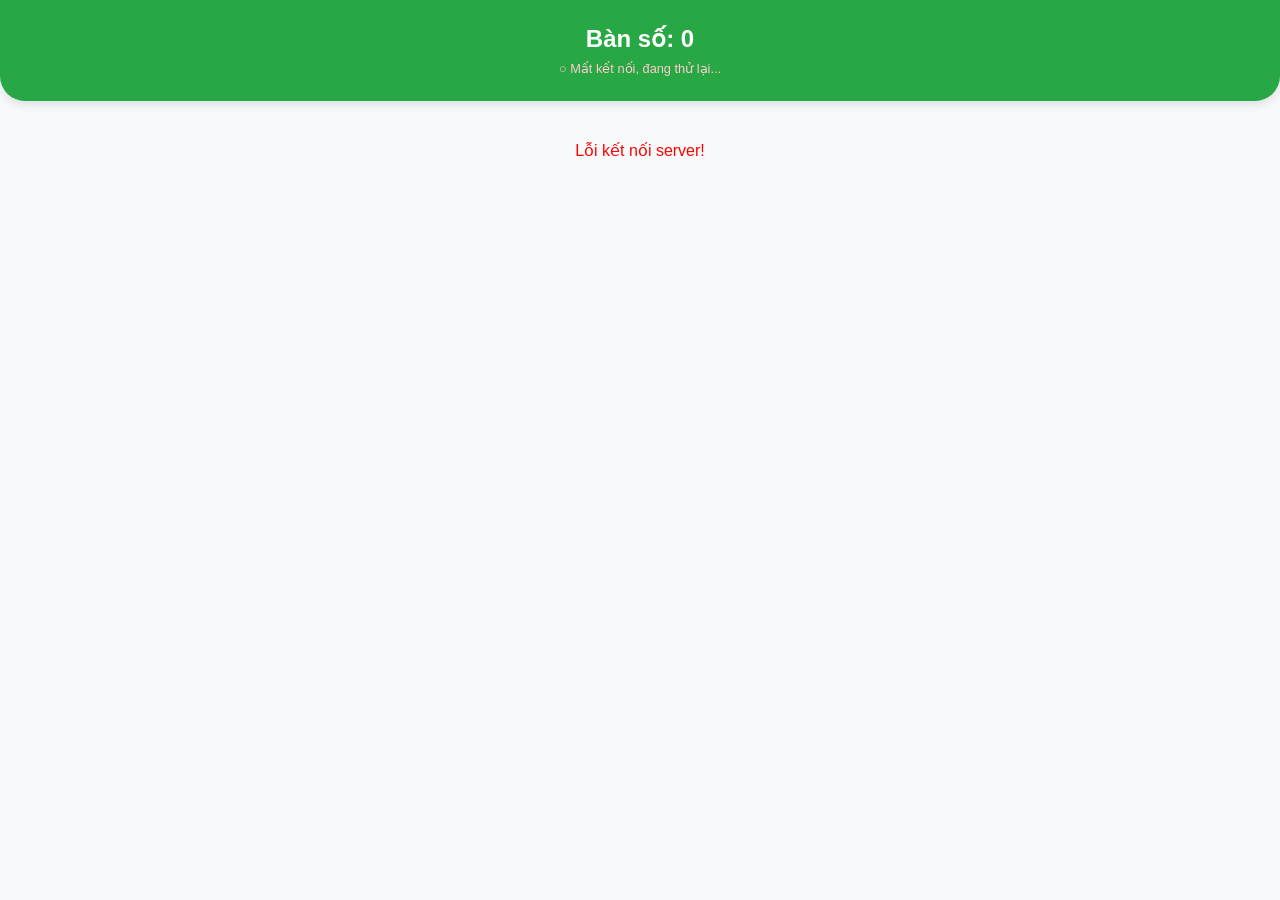
<file: frontend/customer/index.html>
<!DOCTYPE html>
<html lang="vi">
<head>
    <meta charset="UTF-8">
    <meta name="viewport" content="width=device-width, initial-scale=1.0">
    <title>Menu Gọi Món - Việt Admin</title>
    <style>
        body { font-family: 'Segoe UI', sans-serif; padding: 0; background: #f8f9fa; color: #333; margin: 0; }
        .header { text-align: center; color: white; background: #28a745; padding: 25px 20px; border-radius: 0 0 25px 25px; box-shadow: 0 4px 10px rgba(0,0,0,0.1); margin-bottom: 20px; }
        
        .item { 
            background: white; padding: 12px; margin: 0 15px 15px 15px; border-radius: 15px; 
            display: flex; align-items: center;
            box-shadow: 0 3px 8px rgba(0,0,0,0.08);
            transition: transform 0.2s;
        }
        .item:active { transform: scale(0.98); }
        
        /* Style cho ảnh món ăn phía khách hàng */
        .item-img { 
            width: 80px; height: 80px; border-radius: 12px; 
            object-fit: cover; margin-right: 15px; background: #eee;
        }

        .item-info { flex: 1; display: flex; flex-direction: column; justify-content: center; }
        .item-name { font-weight: bold; font-size: 1.1em; color: #2c3e50; }
        .item-price { color: #28a745; font-weight: bold; margin-top: 4px; font-size: 1em; }
        
        .order-controls { display: flex; flex-direction: column; align-items: center; gap: 8px; }
        input[type="number"] { width: 40px; padding: 6px; border: 1px solid #ddd; border-radius: 8px; text-align: center; font-size: 1em; }
        
        button { 
            background: #28a745; color: white; border: none; padding: 8px 15px; 
            border-radius: 10px; cursor: pointer; font-weight: bold; transition: 0.3s;
        }
        button:active { background: #218838; }

        #connection-status { font-size: 0.8em; margin-top: 8px; display: block; }
    </style>
</head>
<body>
    <div class="header">
        <h2 style="margin:0;">Bàn số: <span id="table-display">...</span></h2>
        <small id="connection-status">● Đang kết nối server...</small>
    </div>
    
    <div id="menu">
        <p style="text-align: center; color: #888;">Đang tải thực đơn xịn xò...</p>
    </div>

    <script>
        const API_BASE = "https://ungdungorder-1.onrender.com"; 
        const WS_URL = API_BASE.replace("https", "wss");

        const params = new URLSearchParams(window.location.search);
        const tableNo = params.get('table') || "0";
        document.getElementById('table-display').innerText = tableNo;

        let socket;
        function connectWS() {
            socket = new WebSocket(`${WS_URL}/ws/admin`);
            
            socket.onopen = () => {
                document.getElementById('connection-status').innerText = "● Đã kết nối trực tuyến";
                document.getElementById('connection-status').style.color = "#d1ffd6";
            };

            socket.onmessage = function(event) {
                const data = JSON.parse(event.data);
                if (data.type === "menu_update") {
                    loadMenu(); 
                }
            };

            socket.onclose = () => {
                document.getElementById('connection-status').innerText = "○ Mất kết nối, đang thử lại...";
                document.getElementById('connection-status').style.color = "#ffcccc";
                setTimeout(connectWS, 5000);
            };
        }

        async function loadMenu() {
            try {
                const res = await fetch(`${API_BASE}/api/products`);
                if (!res.ok) throw new Error("Không lấy được dữ liệu");
                
                const products = await res.json();
                const menuDiv = document.getElementById('menu');
                
                if (products.length === 0) {
                    menuDiv.innerHTML = "<p style='text-align:center; padding: 20px; color: #888;'>Chưa có món nào. Đợi Admin xíu nhé!</p>";
                    return;
                }

                menuDiv.innerHTML = products.map((p, index) => `
                    <div class="item">
                        <img src="${p.image || 'https://via.placeholder.com/100'}" class="item-img" onerror="this.src='https://via.placeholder.com/100'">
                        <div class="item-info">
                            <span class="item-name">${p.name}</span>
                            <span class="item-price">${p.price.toLocaleString()}đ</span>
                        </div>
                        <div class="order-controls">
                            <input type="number" id="qty-${index}" value="1" min="1">
                            <button onclick="order('${p.name}', 'qty-${index}')">Đặt</button>
                        </div>
                    </div>
                `).join('');
            } catch (error) {
                document.getElementById('menu').innerHTML = "<p style='text-align:center; color:red; padding: 20px;'>Lỗi kết nối server!</p>";
            }
        }

        async function order(itemName, qtyId) {
            const quantity = document.getElementById(qtyId).value;
            if (quantity < 1) return alert("Số lượng phải ít nhất là 1 chứ!");

            const data = {
                table: tableNo,
                item: itemName,
                quantity: parseInt(quantity)
            };

            try {
                const response = await fetch(`${API_BASE}/api/order`, {
                    method: 'POST',
                    headers: {'Content-Type': 'application/json'},
                    body: JSON.stringify(data)
                });

                const result = await response.json();

                if (response.ok && result.status === "success") {
                    alert(`✅ Đã xong! Bàn ${tableNo} đợi xíu nhé, món ${itemName} đang được chuẩn bị.`);
                } else {
                    alert('❌ Lỗi đặt món rồi Việt ơi!');
                }
            } catch (error) {
                alert('❌ Server đang bận, Việt thử lại sau 10 giây nhé!');
            }
        }

        connectWS();
        loadMenu();
    </script>
</body>
</html>
</file>
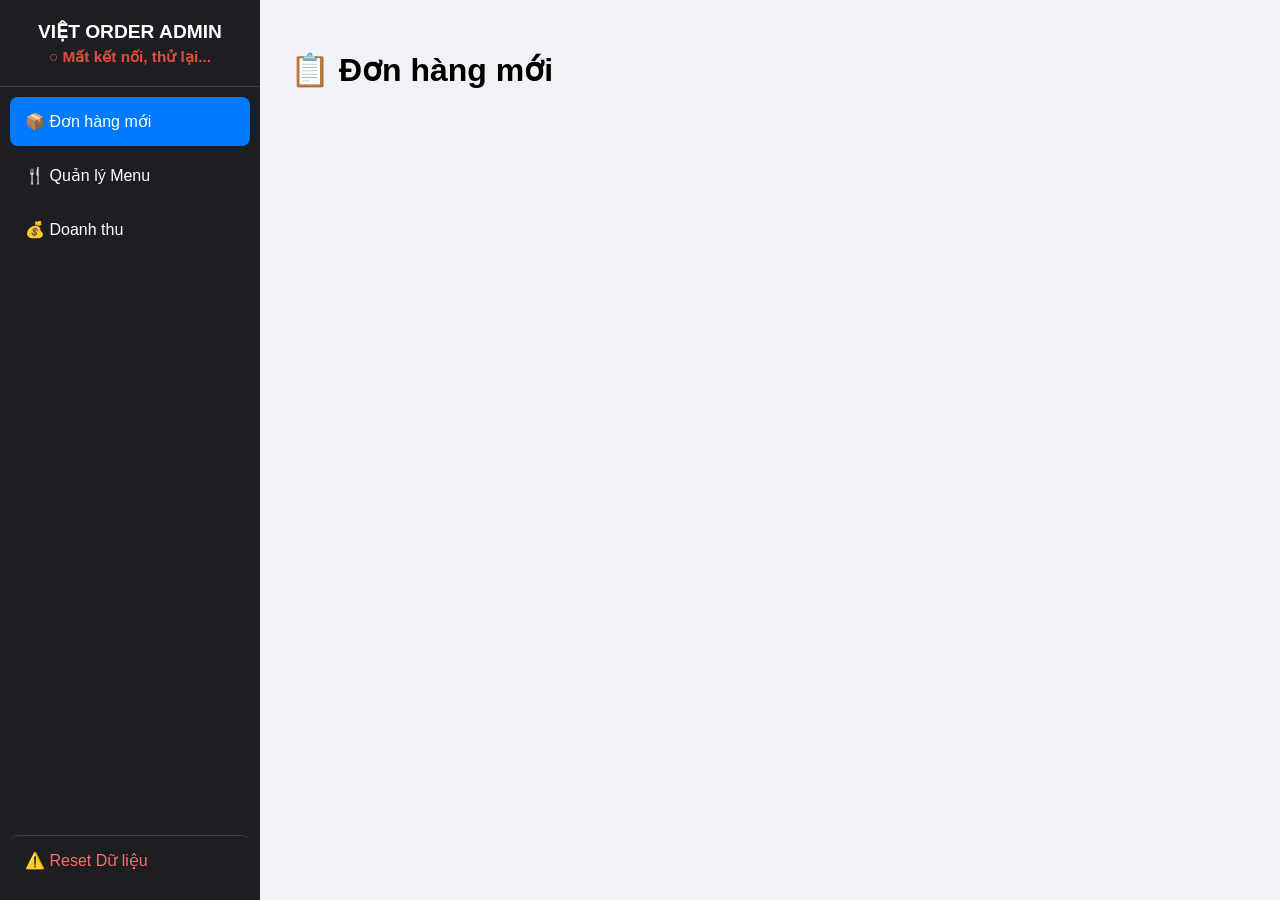
<file: frontend/admin/dashboard.html>
<!DOCTYPE html>
<html lang="vi">
<head>
    <meta charset="UTF-8">
    <title>Hệ thống Quản lý Order - Việt Admin</title>
    <style>
        :root { --primary-color: #007bff; --danger-color: #dc3545; --success-color: #28a745; --sidebar-bg: #1c1e21; }
        body { display: flex; margin: 0; font-family: 'Segoe UI', sans-serif; background: #f0f2f5; min-height: 100vh; }
        .sidebar { width: 260px; background: var(--sidebar-bg); color: white; display: flex; flex-direction: column; position: fixed; height: 100vh; z-index: 100; }
        .sidebar-header { padding: 20px; text-align: center; border-bottom: 1px solid #3a3b3c; font-weight: bold; font-size: 1.2em; }
        .menu { flex: 1; padding: 10px; display: flex; flex-direction: column; }
        .menu-item { padding: 15px; margin-bottom: 5px; border-radius: 8px; cursor: pointer; display: flex; align-items: center; gap: 10px; transition: 0.3s; }
        .menu-item:hover { background: #3a3b3c; }
        .menu-item.active { background: var(--primary-color); }
        .menu-item.danger { color: #ff6b6b; margin-top: auto; border-top: 1px solid #3a3b3c; }
        .content { margin-left: 260px; flex: 1; padding: 30px; }
        .page { display: none; }
        .page.active { display: block; }
        .card { background: white; border-radius: 12px; padding: 25px; box-shadow: 0 4px 6px rgba(0,0,0,0.05); margin-bottom: 20px; }
        .list-item { background: white; border-radius: 10px; padding: 15px; margin-bottom: 10px; display: flex; justify-content: space-between; align-items: center; box-shadow: 0 2px 4px rgba(0,0,0,0.05); }
        .btn { padding: 10px 20px; border: none; border-radius: 6px; cursor: pointer; font-weight: bold; }
        .btn-success { background: var(--success-color); color: white; }
        .btn-danger { background: var(--danger-color); color: white; }
        input { padding: 12px; border: 1px solid #ddd; border-radius: 6px; width: 100%; margin-bottom: 10px; box-sizing: border-box; }
        
        /* Style cho nút chọn file */
        .file-input-wrapper { margin-bottom: 15px; }
        .file-input-label { display: block; margin-bottom: 5px; font-weight: bold; color: #555; font-size: 0.9em; }
        input[type="file"] { padding: 8px; background: #fff; border: 1px dashed var(--primary-color); }

        .product-img-preview { width: 50px; height: 50px; border-radius: 8px; object-fit: cover; margin-right: 15px; background: #eee; }
        .product-info { display: flex; align-items: center; }
        
        #revenue-history { margin-top: 20px; }
        .history-item { border-left: 5px solid var(--success-color); }
        .status-online { color: #2ecc71; font-size: 0.8em; margin-top: 5px; }
    </style>
</head>
<body>

    <div class="sidebar">
        <div class="sidebar-header">
            VIỆT ORDER ADMIN
            <div id="conn-status" class="status-online">Đang kết nối...</div>
        </div>
        <div class="menu">
            <div class="menu-item active" onclick="switchPage('page-orders', this)">📦 Đơn hàng mới</div>
            <div class="menu-item" onclick="switchPage('page-menu-mgmt', this); loadProductMgmt();">🍴 Quản lý Menu</div>
            <div class="menu-item" onclick="switchPage('page-revenue', this); loadRevenue();">💰 Doanh thu</div>
            <div class="menu-item danger" onclick="switchPage('page-reset', this)">⚠️ Reset Dữ liệu</div>
        </div>
    </div>

    <div class="content">
        <div id="page-orders" class="page active">
            <h1>📋 Đơn hàng mới</h1>
            <ul id="order-list"></ul>
        </div>
        
        <div id="page-menu-mgmt" class="page">
            <h1>🍴 Quản lý thực đơn</h1>
            <div class="card">
                <h3>Thêm món mới</h3>
                <input type="text" id="p-name" placeholder="Tên món (ví dụ: Cà phê muối)">
                <input type="number" id="p-price" placeholder="Giá (ví dụ: 25000)">
                
                <div class="file-input-wrapper">
                    <label class="file-input-label">Chọn ảnh từ máy (Dưới 1MB):</label>
                    <input type="file" id="p-image-file" accept="image/*">
                </div>
                
                <button class="btn btn-success" onclick="addProduct()">Lưu vào Menu</button>
            </div>
            <div class="card">
                <h3>Danh sách món hiện có</h3>
                <ul id="product-list-admin"></ul>
            </div>
        </div>

        <div id="page-revenue" class="page">
            <h1>💰 Thống kê doanh thu</h1>
            <div class="card">
                <h2>Tổng doanh thu: <span id="total-revenue" style="color: var(--success-color);">0</span>đ</h2>
            </div>
            <h3>Lịch sử đơn hàng đã bán:</h3>
            <div id="revenue-history"></div>
        </div>

        <div id="page-reset" class="page">
            <h1>⚠️ Reset hệ thống</h1>
            <div class="card">
                <p style="color: #666;">Nhập mật khẩu để xóa sạch lịch sử đơn hàng và doanh thu.</p>
                <input type="password" id="reset-password" placeholder="Mật khẩu Admin">
                <button class="btn btn-danger" onclick="handleReset()">Xác nhận xóa sạch đơn</button>
            </div>
        </div>
    </div>

    <script>
        const API_BASE = "https://ungdungorder-1.onrender.com";
        const WS_URL = API_BASE.replace("https", "wss");

        let socket;
        let displayedOrders = new Set();

        window.onload = () => { 
            loadPendingOrders(); 
            connectWS();
        };

        function connectWS() {
            socket = new WebSocket(`${WS_URL}/ws/admin`);
            socket.onopen = () => {
                document.getElementById('conn-status').innerText = "● Đang trực tuyến";
                document.getElementById('conn-status').style.color = "#2ecc71";
            };
            socket.onmessage = function(event) {
                const data = JSON.parse(event.data);
                if (data.type === "new_order") {
                    addOrderToUI(data);
                    new Audio('https://assets.mixkit.co/active_storage/sfx/2869/2869-preview.mp3').play().catch(()=>{});
                }
            };
            socket.onclose = () => {
                document.getElementById('conn-status').innerText = "○ Mất kết nối, thử lại...";
                document.getElementById('conn-status').style.color = "#e74c3c";
                setTimeout(connectWS, 5000);
            };
        }

        async function loadPendingOrders() {
            try {
                const response = await fetch(`${API_BASE}/api/admin/pending-orders`);
                if (response.ok) {
                    const orders = await response.json();
                    orders.forEach(order => addOrderToUI(order));
                }
            } catch (e) { console.error(e); }
        }

        function addOrderToUI(data) {
            if (displayedOrders.has(data.id)) return;
            const list = document.getElementById('order-list');
            const li = document.createElement('li');
            li.className = 'list-item';
            li.id = `order-${data.id}`;
            const name = data.item_name || data.item;

            li.innerHTML = `
                <div>
                    <strong>Bàn ${data.table}</strong>: ${name} (x${data.quantity})<br>
                    <small style="color: #666;">Lúc: ${data.time || ''}</small>
                </div>
                <button class="btn btn-success" onclick="markDone(${data.id})">Xong</button>
            `;
            list.prepend(li);
            displayedOrders.add(data.id);
        }

        async function markDone(id) {
            const res = await fetch(`${API_BASE}/api/orders/${id}/complete`, { method: 'POST' });
            if (res.ok) {
                document.getElementById(`order-${id}`).remove();
                displayedOrders.delete(id);
            }
        }

        function switchPage(pageId, element) {
            document.querySelectorAll('.page').forEach(p => p.classList.remove('active'));
            document.querySelectorAll('.menu-item').forEach(m => m.classList.remove('active'));
            document.getElementById(pageId).classList.add('active');
            element.classList.add('active');
        }

        async function loadProductMgmt() {
            const res = await fetch(`${API_BASE}/api/products`);
            const products = await res.json();
            document.getElementById('product-list-admin').innerHTML = products.map(p => `
                <li class="list-item">
                    <div class="product-info">
                        <img src="${p.image || 'https://via.placeholder.com/50'}" class="product-img-preview" onerror="this.src='https://via.placeholder.com/50'">
                        <div>
                            <strong>${p.name}</strong><br>
                            <small>${p.price.toLocaleString()}đ</small>
                        </div>
                    </div>
                    <button class="btn btn-danger" onclick="deleteProduct('${p.name}')">Xóa</button>
                </li>
            `).join('');
        }

        // HÀM MỚI: Xử lý chọn ảnh từ máy
        async function addProduct() {
            const name = document.getElementById('p-name').value;
            const price = document.getElementById('p-price').value;
            const fileInput = document.getElementById('p-image-file');
            
            if(!name || !price) return alert("Việt ơi, nhập đủ tên và giá nhé!");

            let base64Image = "";

            if (fileInput.files.length > 0) {
                const file = fileInput.files[0];
                if (file.size > 1024 * 1024) {
                    return alert("Ảnh nặng quá Việt ơi! Chọn ảnh dưới 1MB cho mượt nhé.");
                }

                base64Image = await new Promise((resolve) => {
                    const reader = new FileReader();
                    reader.onloadend = () => resolve(reader.result);
                    reader.readAsDataURL(file);
                });
            }
            
            try {
                const res = await fetch(`${API_BASE}/api/admin/products`, {
                    method: 'POST',
                    headers: {'Content-Type': 'application/json'},
                    body: JSON.stringify({ name, price: parseInt(price), image: base64Image })
                });

                if (res.ok) {
                    alert("✅ Đã thêm món mới thành công!");
                    document.getElementById('p-name').value = "";
                    document.getElementById('p-price').value = "";
                    document.getElementById('p-image-file').value = "";
                    loadProductMgmt();
                }
            } catch (e) {
                alert("❌ Lỗi kết nối server rồi!");
            }
        }

        async function deleteProduct(name) {
            if (!confirm(`Xóa món "${name}" khỏi menu?`)) return;
            await fetch(`${API_BASE}/api/admin/products/${encodeURIComponent(name)}`, { method: 'DELETE' });
            loadProductMgmt();
        }

        async function loadRevenue() {
            const res = await fetch(`${API_BASE}/api/admin/revenue`);
            const data = await res.json();
            document.getElementById('total-revenue').innerText = data.revenue.toLocaleString();
            const historyDiv = document.getElementById('revenue-history');
            historyDiv.innerHTML = data.history.map(item => `
                <div class="list-item history-item">
                    <div><strong>Bàn ${item.table}</strong>: ${item.item}<br><small>${item.time}</small></div>
                    <div style="font-weight: bold; color: var(--success-color);">+${item.amount.toLocaleString()}đ</div>
                </div>`).reverse().join('');
        }

        async function handleReset() {
            const password = document.getElementById('reset-password').value;
            if(!password) return alert("Nhập mật khẩu đã!");
            const res = await fetch(`${API_BASE}/api/admin/reset`, {
                method: 'POST',
                headers: {'Content-Type': 'application/json'},
                body: JSON.stringify({ password })
            });
            if (res.ok) { alert("Đã xóa sạch!"); location.reload(); }
            else { alert("Sai mật khẩu rồi Việt ơi!"); }
        }
    </script>
</body>
</html>
</file>
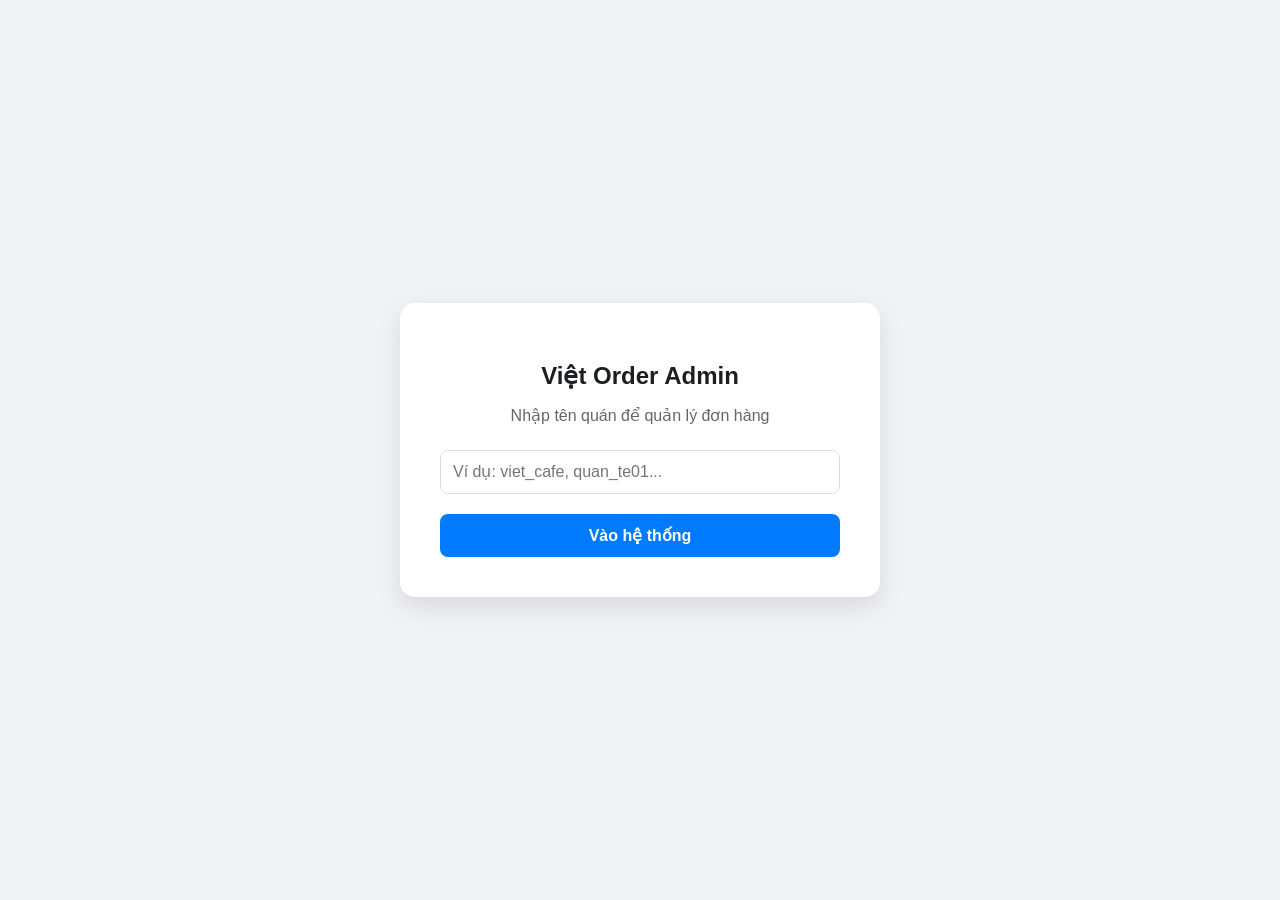
<file: frontend/admin/login.html>
<!DOCTYPE html>
<html lang="vi">
<head>
    <meta charset="UTF-8">
    <meta name="viewport" content="width=device-width, initial-scale=1.0">
    <title>Đăng nhập - Việt Order</title>
    <style>
        body { font-family: 'Segoe UI', sans-serif; background: #f0f2f5; display: flex; justify-content: center; align-items: center; height: 100vh; margin: 0; }
        .login-card { background: white; padding: 40px; border-radius: 15px; box-shadow: 0 10px 25px rgba(0,0,0,0.1); width: 100%; max-width: 400px; text-align: center; }
        h2 { color: #1c1e21; margin-bottom: 10px; }
        p { color: #606770; margin-bottom: 25px; }
        input { width: 100%; padding: 12px; margin-bottom: 20px; border: 1px solid #ddd; border-radius: 8px; box-sizing: border-box; font-size: 16px; }
        button { width: 100%; padding: 12px; background: #007bff; color: white; border: none; border-radius: 8px; font-weight: bold; cursor: pointer; font-size: 16px; transition: 0.3s; }
        button:hover { background: #0056b3; }
    </style>
</head>
<body>

    <div class="login-card">
        <h2>Việt Order Admin</h2>
        <p>Nhập tên quán để quản lý đơn hàng</p>
        <input type="text" id="shop-name" placeholder="Ví dụ: viet_cafe, quan_te01...">
        <button onclick="handleLogin()">Vào hệ thống</button>
    </div>

    <script>
        function handleLogin() {
            const shopName = document.getElementById('shop-name').value.trim();
            if (!shopName) return alert("Việt ơi, nhập tên quán đã nhé!");

            // Lưu tên quán vào bộ nhớ trình duyệt (localStorage)
            localStorage.setItem('owner_id', shopName);

            // Chuyển hướng sang trang quản lý
            window.location.href = "dashboard.html";
        }
    </script>
</body>
</html>
</file>
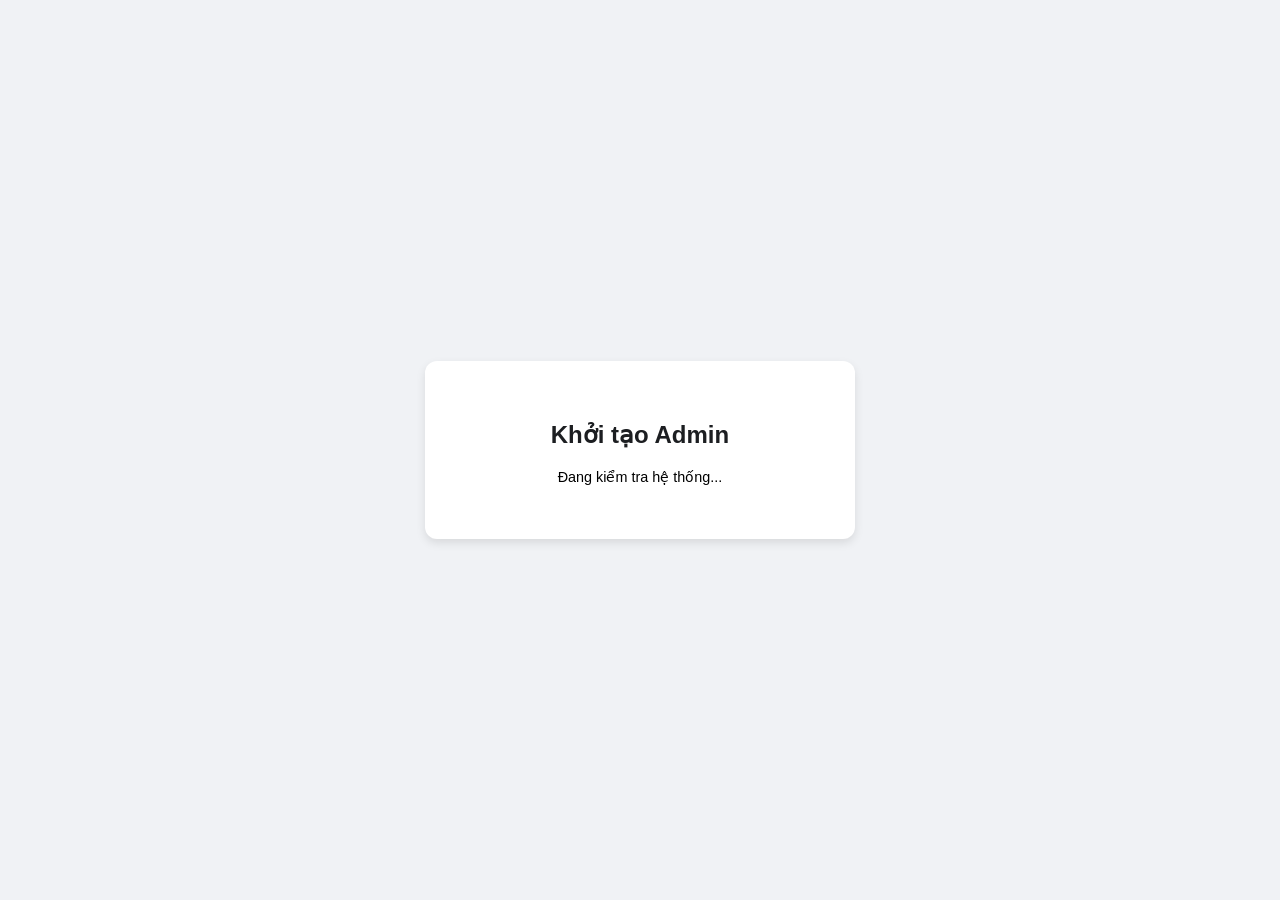
<file: frontend/admin/setup.html>
<!DOCTYPE html>
<html lang="vi">
<head>
    <meta charset="UTF-8">
    <title>Thiết lập Admin - Việt Order</title>
    <style>
        body { font-family: sans-serif; display: flex; justify-content: center; align-items: center; height: 100vh; background: #f0f2f5; margin: 0; }
        .setup-card { background: white; padding: 40px; border-radius: 12px; box-shadow: 0 4px 10px rgba(0,0,0,0.1); width: 350px; }
        h2 { text-align: center; color: #1c1e21; }
        input { width: 100%; padding: 12px; margin: 10px 0; border: 1px solid #ddd; border-radius: 6px; box-sizing: border-box; }
        button { width: 100%; padding: 12px; background: #007bff; color: white; border: none; border-radius: 6px; cursor: pointer; font-weight: bold; }
        button:hover { background: #0056b3; }
        .msg { font-size: 0.9em; text-align: center; margin-top: 10px; }
    </style>
</head>
<body>
    <div class="setup-card">
        <h2>Khởi tạo Admin</h2>
        <p class="msg" id="status-msg">Đang kiểm tra hệ thống...</p>
        <div id="setup-form" style="display: none;">
            <input type="text" id="username" placeholder="Tên đăng nhập (Admin)">
            <input type="password" id="password" placeholder="Mật khẩu bảo mật">
            <button onclick="register()">Tạo tài khoản duy nhất</button>
        </div>
    </div>

    <script>
        const SERVER_IP = "192.168.1.2";

        // Kiểm tra xem đã có admin chưa khi vừa mở trang
        async function checkStatus() {
            const res = await fetch(`http://${SERVER_IP}:8000/api/admin/check`);
            const data = await res.json();
            if (data.exists) {
                document.getElementById('status-msg').innerHTML = "<b style='color:red'>Hệ thống đã có Admin. Không thể tạo thêm!</b>";
            } else {
                document.getElementById('status-msg').innerText = "Vui lòng thiết lập tài khoản quản trị.";
                document.getElementById('setup-form').style.display = 'block';
            }
        }

        async function register() {
            const user = document.getElementById('username').value;
            const pass = document.getElementById('password').value;
            
            if(!user || !pass) return alert("Vui lòng nhập đủ tin!");

            const res = await fetch(`http://${SERVER_IP}:8000/api/admin/register`, {
                method: 'POST',
                headers: {'Content-Type': 'application/json'},
                body: JSON.stringify({username: user, password: pass})
            });
            const result = await res.json();
            if(result.status === "success") {
                alert("Tạo Admin thành công! Bây giờ bạn có thể dùng mật khẩu này để Reset dữ liệu.");
                window.location.href = "dashboard.html";
            } else {
                alert(result.msg);
            }
        }
        checkStatus();
    </script>
</body>
</html>
</file>
